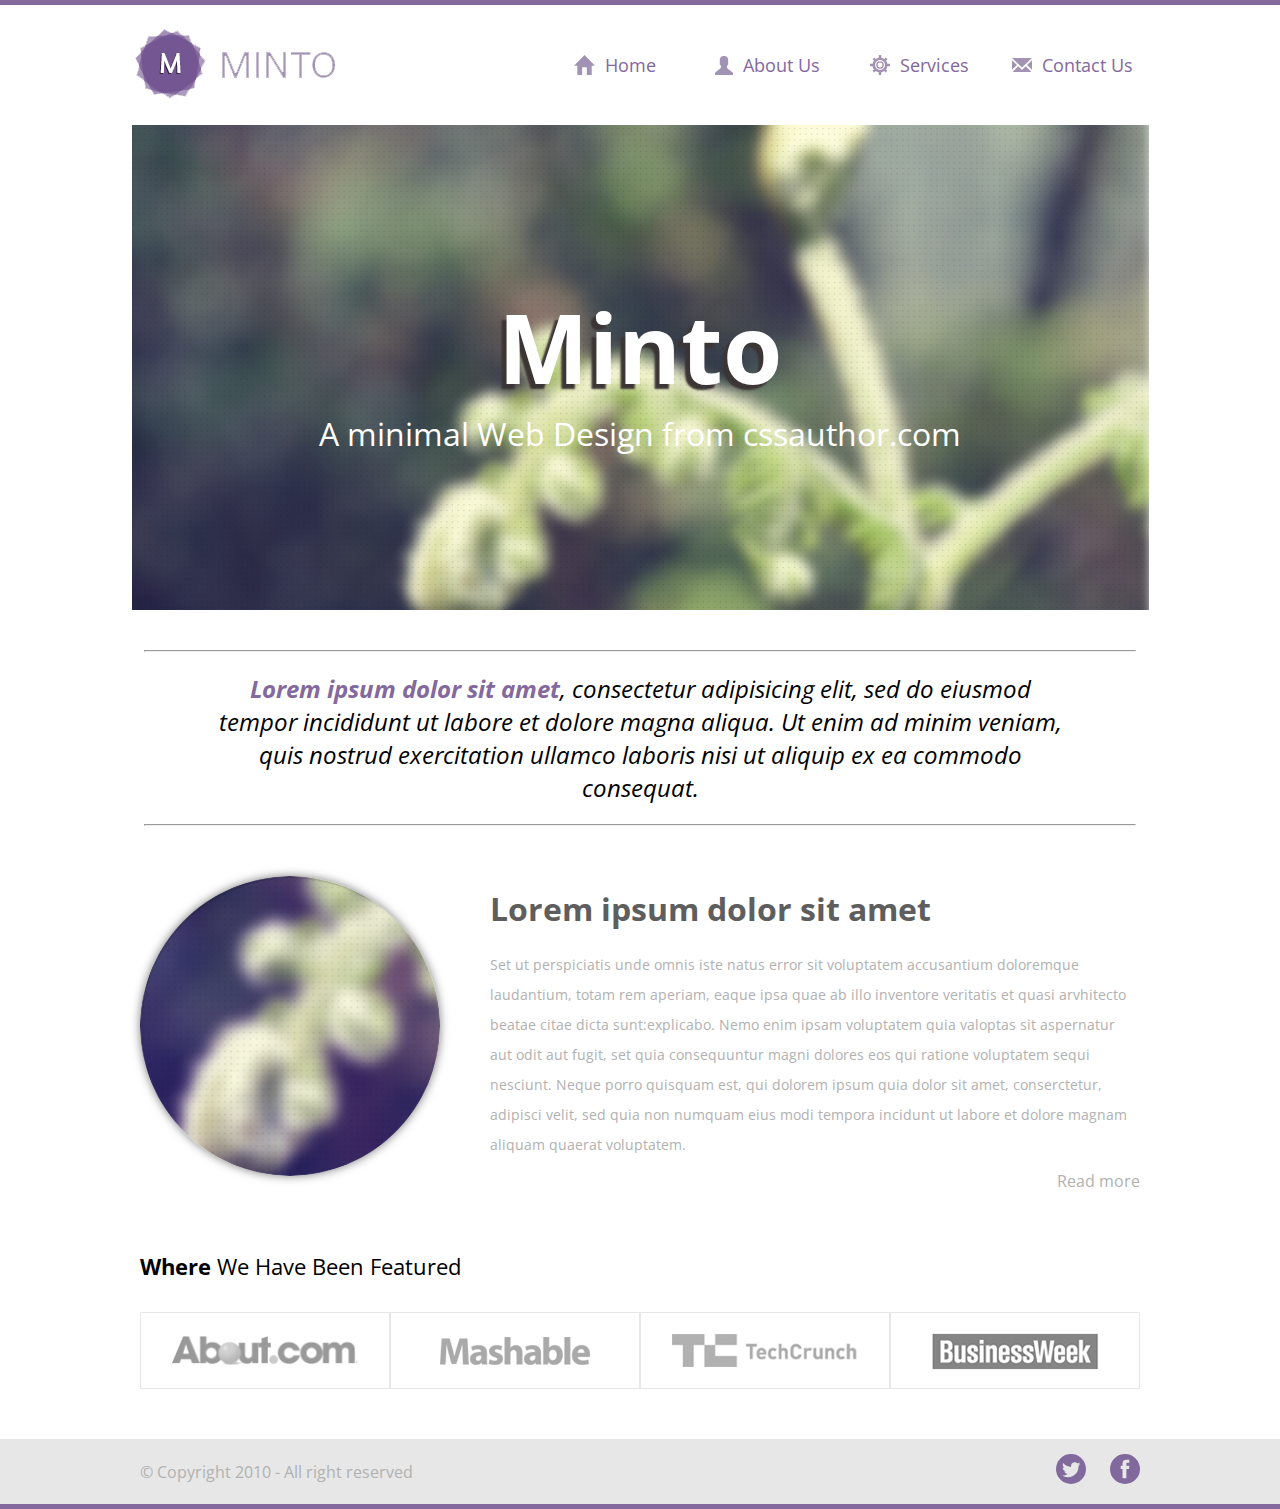
<file: index.html>
<!DOCTYPE html>
<html lang="en">
<head>
	<meta charset="UTF-8">
	<title>Document</title>
	<link rel="stylesheet" href="style/style.css">
	<link href="https://fonts.googleapis.com/css?family=Open+Sans" rel="stylesheet">
	<meta name="viewport" content="width=device-width, initial-scale=1.0">
</head>
<body>

	<section class="s1">
	    <div class="line"></div>
		<div class="s1_container">
		   <div class="logo"><img src="img/logo.png"></div>
			<div class="menu">
				<div class="menu_item">
					<img src="img/home.svg"><p>Home</p>	
				</div>
				<div class="menu_item">
					<img src="img/Shape%203.svg"><p>About Us</p>
				</div>
				<div class="menu_item">
					<img src="img/warp.svg"><p>Services</p>
				</div>
				<div class="menu_item">
					<img src="img/message.svg"><p>Contact Us</p>
				</div>
			</div>
			<div class="mobileMenu"><img src="img/Menu-512.png"></div>
		</div>
	</section>
	
	<section class="s2">
		<div class="s2_wrapper">
            <div class="picture">
                <div class="picture_text">
                    <h3>Minto</h3>
                    <p>A minimal Web Design from cssauthor.com</p>
                </div>
                <img src="img/Layer%2024.png">
			</div>
            <hr class="horizon">
		    <p class="s2_text"><b class="boll">Lorem ipsum dolor sit amet</b>, consectetur adipisicing elit, sed do eiusmod tempor incididunt ut labore et dolore magna aliqua. Ut enim ad minim veniam, quis nostrud exercitation ullamco laboris nisi ut aliquip ex ea commodo consequat.</p>
		    <hr class="horizon">
		</div>	
		
	</section>
	
	<section class="s3">
		<div class="s3_wrapper">
		    
			<div class="s3_logo">
				<img src="img/Layer%2024%20copy.png">
			</div>
			<div class="s3_text">
				<h3>Lorem ipsum dolor sit amet</h3>
				<p>Set ut perspiciatis unde omnis iste natus error sit voluptatem accusantium doloremque laudantium, totam rem aperiam, eaque ipsa quae ab illo inventore veritatis et quasi arvhitecto beatae citae dicta sunt:explicabo. Nemo enim ipsam voluptatem quia valoptas sit aspernatur aut odit aut fugit, set quia consequuntur magni dolores eos qui ratione voluptatem sequi nesciunt. Neque porro quisquam est, qui dolorem ipsum quia dolor sit amet, conserctetur, adipisci velit, sed quia non numquam eius modi tempora incidunt ut labore et dolore magnam aliquam quaerat voluptatem.</p>
				<div class="more">
					<a class="more_read">Read more</a>
				</div>
			</div>
		</div>	
	</section>
	
	<section class="s4">
		<div class="s4_wrapper">
			<p class="clever_text"><b>Where </b>We Have Been Featured</p>
			<div class="logo_company">
				<div class="logo_item"><img src="img/about.png" alt=""></div>
				<div class="logo_item"><img src="img/mashable.png" alt=""></div>
				<div class="logo_item"><img src="img/tech.png" alt=""></div>
				<div class="logo_item"><img src="img/business.png" alt=""></div>
			</div>
		</div>
	</section>
	
	<footer>
		<div class="down">
			<p>© Copyright 2010 - All right reserved</p>
			<div class="icons">
				<img src="img/twitter.svg" alt="">
				<img src="img/facebook.svg" alt="">
			</div>
		</div>
	</footer>
    <div class="line"></div>









	
</body>
</html>
</file>
<file: style/style.css>
*{
	margin: 0;
	padding: 0;
    font-family: 'Open Sans', sans-serif;
}

.s1{
	width: 100%;
	display: flex;
    flex-direction: column;
	justify-content: center;
    align-items: center;
}

.s1_container{
	width: 1017px;
    max-width: 100%;
	height: 120px;
	display: flex;
	justify-content: space-between;
	align-items: center;	
}

.line{
    height: 5px;
    width: 100%;
    background-color: #83699e;
}

.logo img{
    position: relative;
    left: -15px;
}

.menu{
	display: flex;
    width: 60%;
    justify-content: space-between;
    flex-wrap: wrap;
}

.menu_item{
	display: flex;
    justify-content: center;
    align-items: center;
    width: 25%;
}

.menu_item p{
	margin-left: 10px;
    font-size: 1.1em;
    color:  #83699e;
}

.mobileMenu{
    position: absolute;
    display: none; 
}

.mobileMenu img{
    width: 70px;
    cursor: pointer;
}

.s2{
	width: 100%;
	display: flex;
	justify-content: center;
	margin-bottom: 50px;
}

.s2_wrapper{
	max-width: 1017px;
	display: flex;
	flex-direction: column;
	justify-content: center;
	align-items: center;
    overflow: hidden;
}

.s2_text{
    text-align: center;
    width: 85%;
    margin: 20px 0;
    font-size: 1.5em;
    font-style: italic;
}


.horizon{
    width: 990px;
    height: 1px solid #83699e;
}

.boll{
    color:  #83699e;
}

.picture{
    max-width:1017px;
    margin-bottom: 40px;
    display: flex;
    justify-content: center;
    align-items: center;
}

.picture_text{
    position: absolute;
    color: #fff;
    text-align: center;
}

.picture_text h3{
    font-size: 6.0em;
    text-shadow: -5px 5px 2px #3C3535; 
}

.picture_text p{
   font-size: 2.0em;  
}

.s3{
	width: 100%;
	display: flex;
	justify-content: center;
	margin-bottom: 50px;
}

.s3_wrapper{
	width: 1000px;
	display: flex;
	justify-content: space-between;
	align-items: center;
}

.s3_logo{
    width: 30%;
}

.s3_logo img{
    width: 100%;
    box-shadow: 0 0 10px rgba(0,0,0,0.5);
    border-radius: 100%;
}

.s3_text{
    width: 65%;
}
 
.s3_text h3{
    margin-bottom: 20px;
    font-size: 2.0em;
    color: #5e5e5f;
}

.s3_text p{
    font-size: 0.9em;
    color: #b1b1b1;
    line-height: 30px;
    margin-bottom: 10px;
}

.more{
    position: relative;
    right: 0;
}

.more a{
    position: absolute;
    right: 0;
    color: #b1b1b1;
}

.more a:hover{
    cursor: pointer;
}

.s4{
	width: 100%;
	display: flex;
	justify-content: center;
	margin-bottom: 50px;
}

.s4_wrapper{
	width: 1000px;
	display: flex;
	flex-direction: column;	
    margin-top: 20px;
}

.clever_text{
    font-size: 1.4em;
    margin-bottom: 30px; 
}

.logo_company{
	display: flex;
	width: 100%;
	justify-content: space-between;
}

.logo_item{
	width: 25%;
    height: 75px;
    display: flex;
    justify-content: center;
    align-items: center;
    border: 1px solid #e7e7e7;
}
.logo_item img{
	max-width: 75%;
}

footer{
	width: 100%;
	height: 65px;
	display: flex;
	justify-content: center;
    background-color: #e7e7e7; 
}

.down{
	width: 1000px;
	display: flex;
	justify-content: space-between;
    align-items: center;
    color: #b1b1b1;
}

.icons img{
    margin-left: 20px;
}





@media all and (max-width: 800px) {

.menu_item{
    width: 50%;
}
    
.s3_wrapper{
	flex-direction: column;
}
    
.s3_logo{
    width: 40%;
    margin-bottom: 20px;
}
    
.s3_text{
    width: 85%;
    text-align: center;
}  
 
.clever_text{
    text-align: center;
}   
    
.logo_company{
    flex-direction: column;
    align-items: center;
}
    
.logo_item{
    flex-wrap: wrap;
    width: 80%;
    margin-bottom: 15px;
}    
    
.down{
    width: 80%;
} 
}

@media all and (max-width: 450px) {
    
body{
    min-width: 300px;
}
    
.picture_text h3{
    font-size: 4.5em;
    margin-bottom: 15px;
} 
    
.picture_text p{
    font-size: 1.3em;
}    

.down{
    flex-direction: column;
} 
    
.down p{
    flex-direction: column;
    margin-top: 20px;
    text-align: center;
}
    
footer{
    width: 100%;
    height: 100px;
    justify-content: center;
    align-items: center; 
} 

.icons{
    margin: 10px 0;    
} 
    
.icons img{
    margin-left: 0;
    margin: 0 10px; 
} 
    
.down{
    width: 100%;
} 

.s3_logo{
    width: 60%;
}  
    
.picture{
    height: auto;
}   
}

@media all and (max-width: 800px) {
  
.menu{
        display: none;
}    

.mobileMenu{
	display: block;
	right: 2%;
}    
.s4_wrapper{

    	margin-top: 0;
}  
	
.icons{
	display: flex;
}
  
}
</file>
